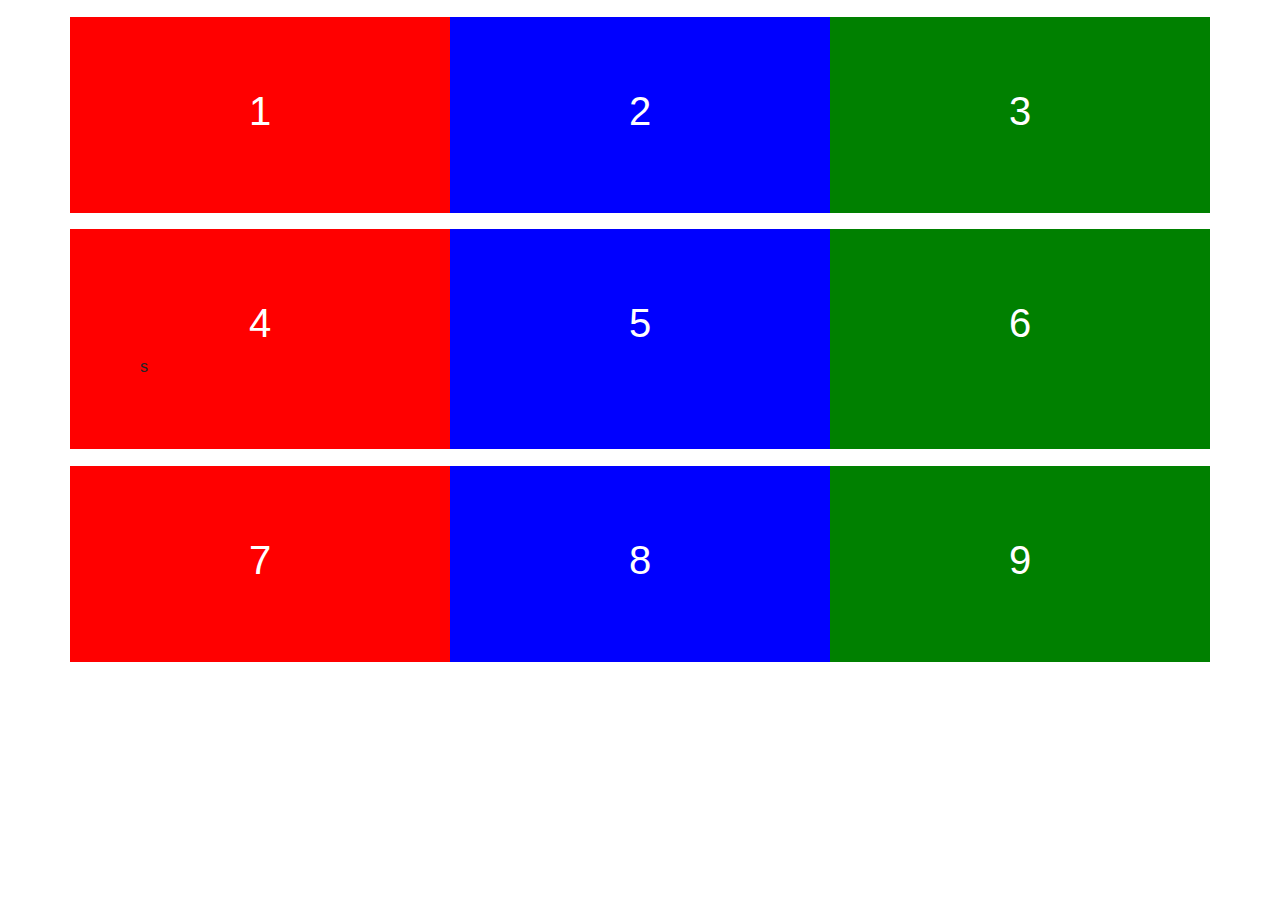
<file: Day 1/index.html>
<!DOCTYPE html>
<html lang="en">
<head>
    <meta charset="UTF-8">
    <meta name="viewport" content="width=device-width, initial-scale=1.0">
    <meta http-equiv="X-UA-Compatible" content="ie=edge">
    <title>Document</title>
    <link rel="stylesheet" href="https://stackpath.bootstrapcdn.com/bootstrap/4.2.1/css/bootstrap.min.css">
</head>
<body>
    <div class="container">
        <div class="row" style="margin-top: 1.5%">
            <div class="col-sm-4"style="background-color:red; padding:70px;">
                <h1 class="text-center text-white">1</h1>
            </div>
            <div class="col-sm-4"style="background-color:blue; padding:70px;">
                <h1 class="text-center text-white">2</h1>       
            </div>
            <div class="col-sm-4"style="background-color:green; padding:70px;">
                <h1 class="text-center text-white">3</h1>
            </div>

        </div>
         <div class="row" style="margin-top: 1.5%">
            <div class="col-sm-4"style="background-color:red; padding:70px;">
                        <h1 class="text-center text-white">4</h1>
            s</div>
            <div class="col-sm-4"style="background-color:blue; padding:70px;">
                   <h1 class="text-center text-white">5</h1>       
            </div>
            <div class="col-sm-4"style="background-color:green; padding:70px;">
                    <h1 class="text-center text-white">6</h1>
            </div>
        
         </div>
         <div class="row" style="margin-top: 1.5%">
                <div class="col-sm-4"style="background-color:red; padding:70px; ">
                        <h1 class="text-center text-white">7</h1>
                </div>
                <div class="col-sm-4"style="background-color:blue; padding:70px;">
                        <h1 class="text-center text-white">8</h1>       
                </div>
                <div class="col-sm-4"style="background-color:green; padding:70px;">
                        <h1 class="text-center text-white">9</h1>
                </div>
        
        </div>
    </div>
    <script src="https://stackpath.bootstrapcdn.com/bootstrap/4.2.1/js/bootstrap.bundle.min.js"></script>
</body>
</html>
</file>
